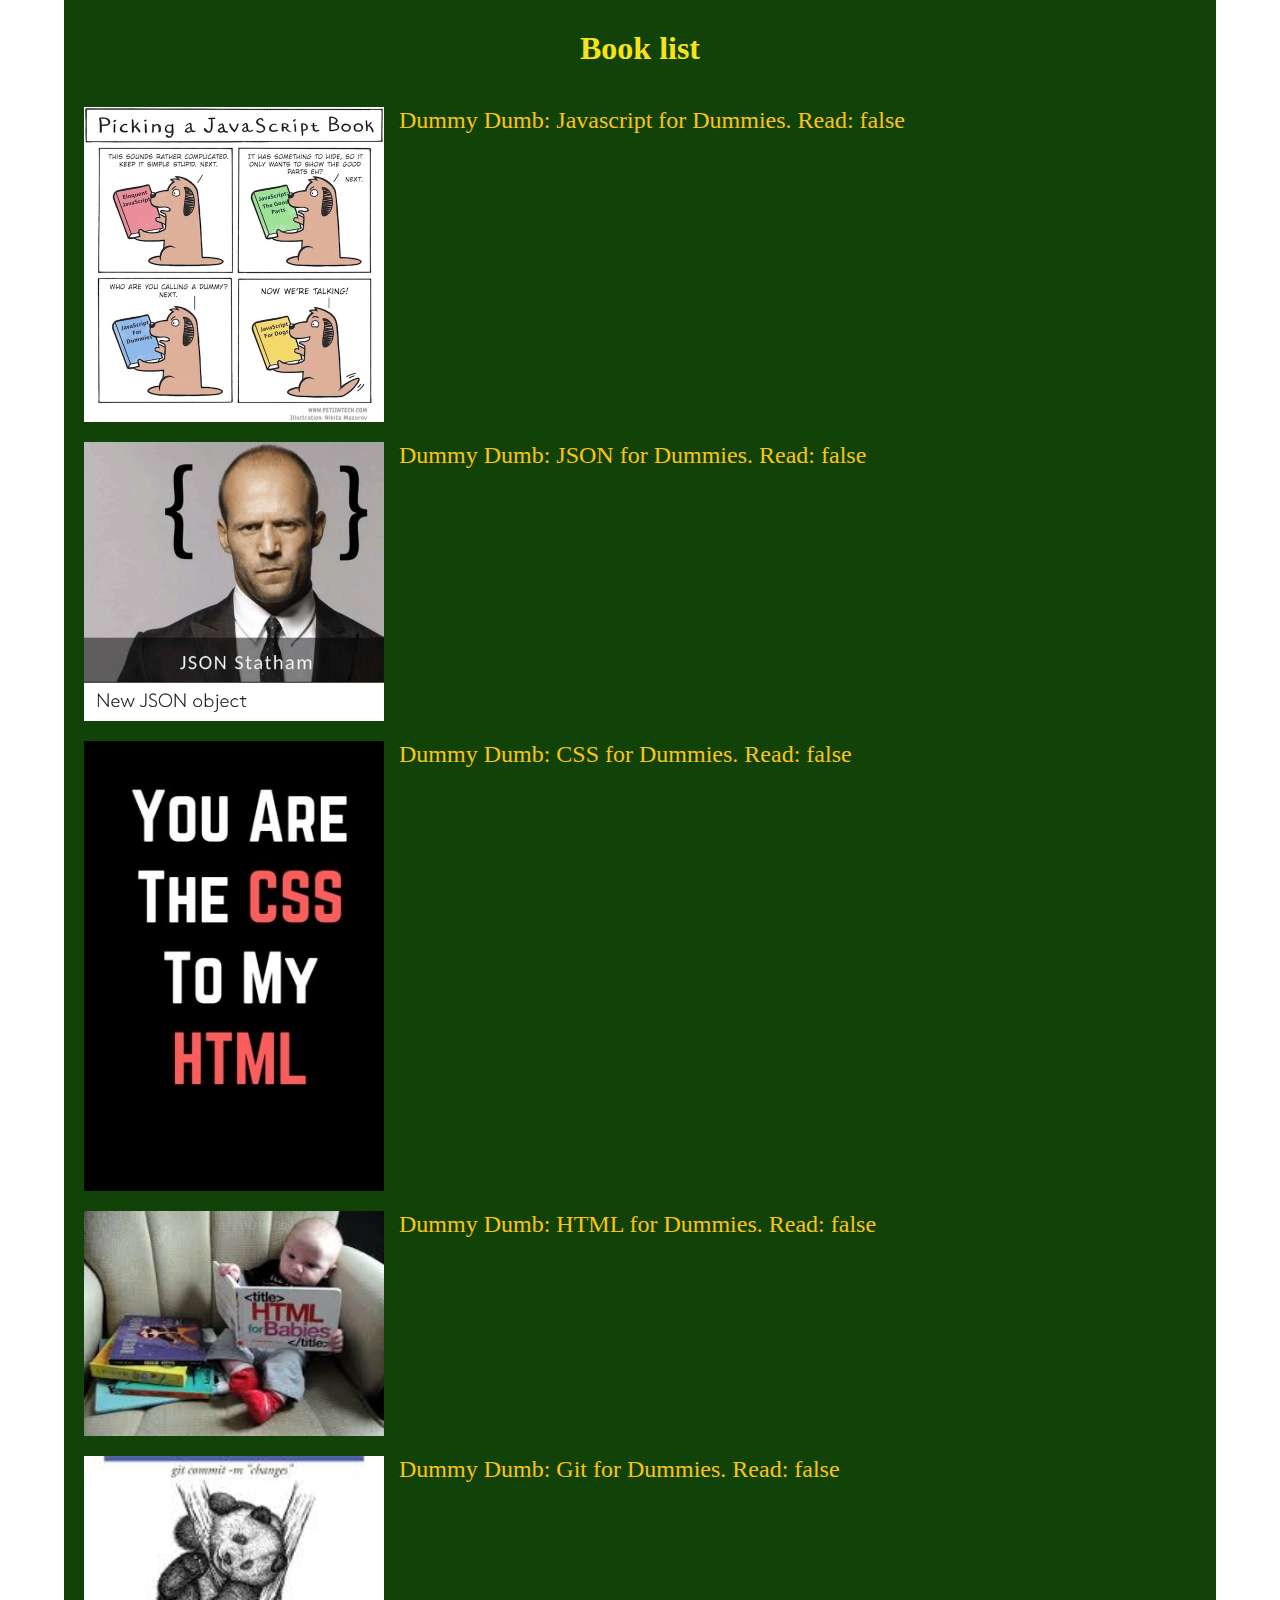
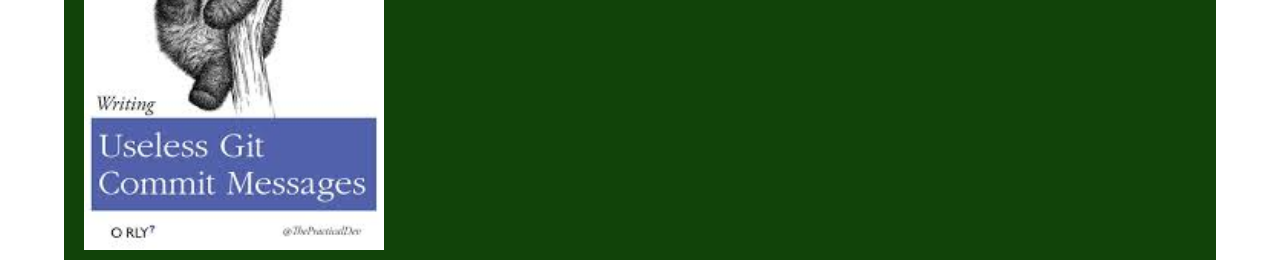
<file: Alexander/advanced/index.html>
<!DOCTYPE html>
<html lang="en">
<head>
	<meta charset="UTF-8">
	<title>Document</title>
	<link rel="stylesheet" type="text/css" href="style.css">
</head>
<body>
	<div id="container">
		<div id="heading">
			<h1>Book list</h1>
		</div>

		<div id="content">
			<div>
				<img src="img/js.jpg" alt="js">
				<div><p>text</p></div>
			</div>
			<div>
				<img src="img/json.png" alt="json">
				<div><p>text</p></div>
			</div>
			<div>
				<img src="img/css.jpg" alt="css">
				<div><p>text</p></div>
			</div>
			<div>
				<img src="img/html.jpg" alt="html">
				<div><p>text</p></div>
			</div>
			<div>
				<img src="img/git.jpg" alt="git">
				<div><p>text</p></div>
			</div>
		</div>
	</div>

	<script src="data.json" type="text/javascript"></script>
	<script src="script.js" type="text/javascript"></script>
</body>
</html>
</file>
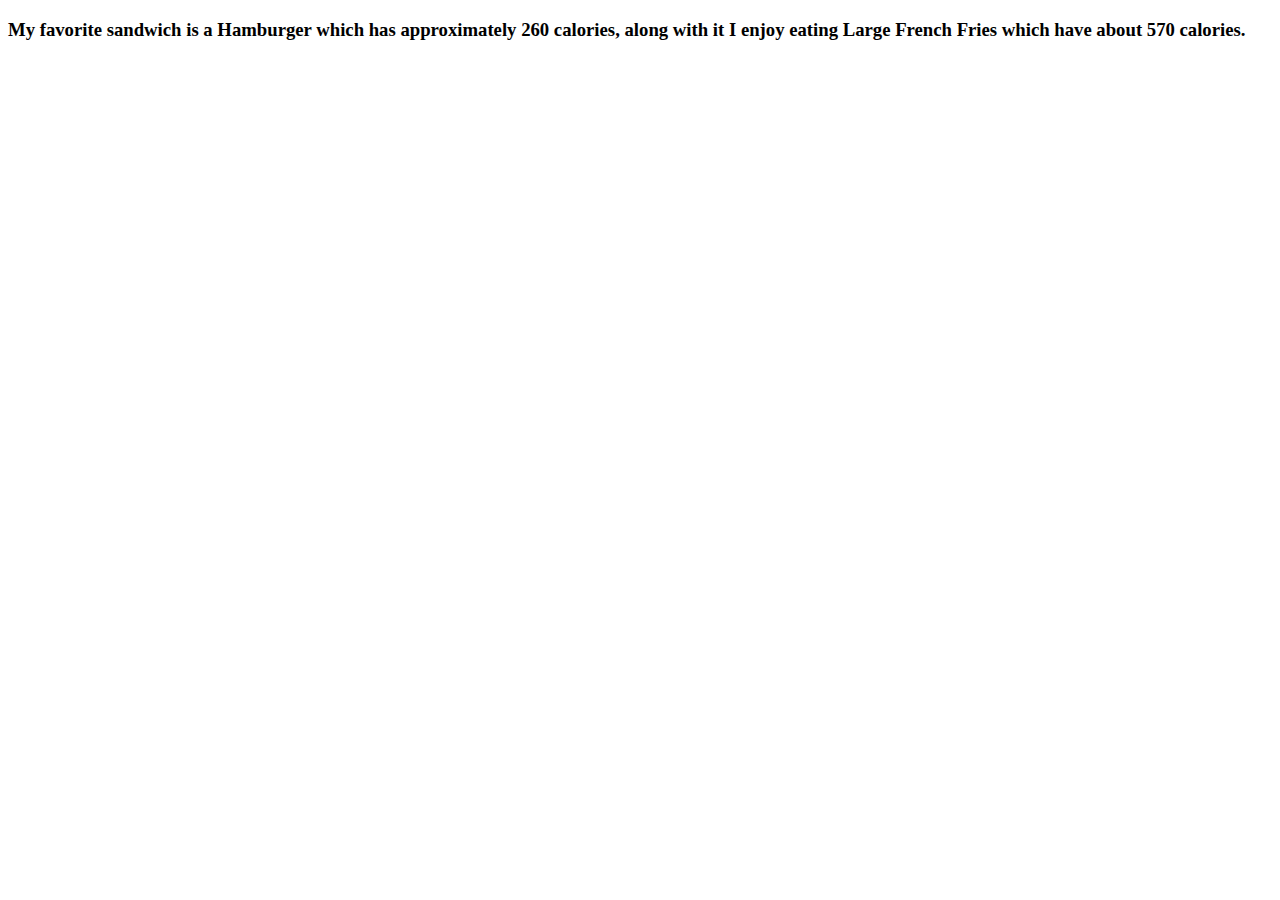
<file: Alexander/basic/index.html>
<!DOCTYPE html>
<html lang="en">
<head>
	<meta charset="UTF-8">
	<title>Document</title>
</head>
<body>
	<script>
		//json objects
		var sandwiches = { "sandwich": "Hamburger", "calories": "260" };
		var fries = { "fries_size": "Large French Fries", "calories": "570" };

		//write from json into the document
		document.write("<h3>My favorite sandwich is a " + sandwiches.sandwich + " which has approximately " + sandwiches.calories + " calories, along with it I enjoy eating " + fries.fries_size + " which have about " + fries.calories + " calories.</h3>");
	</script>
</body>
</html>
</file>
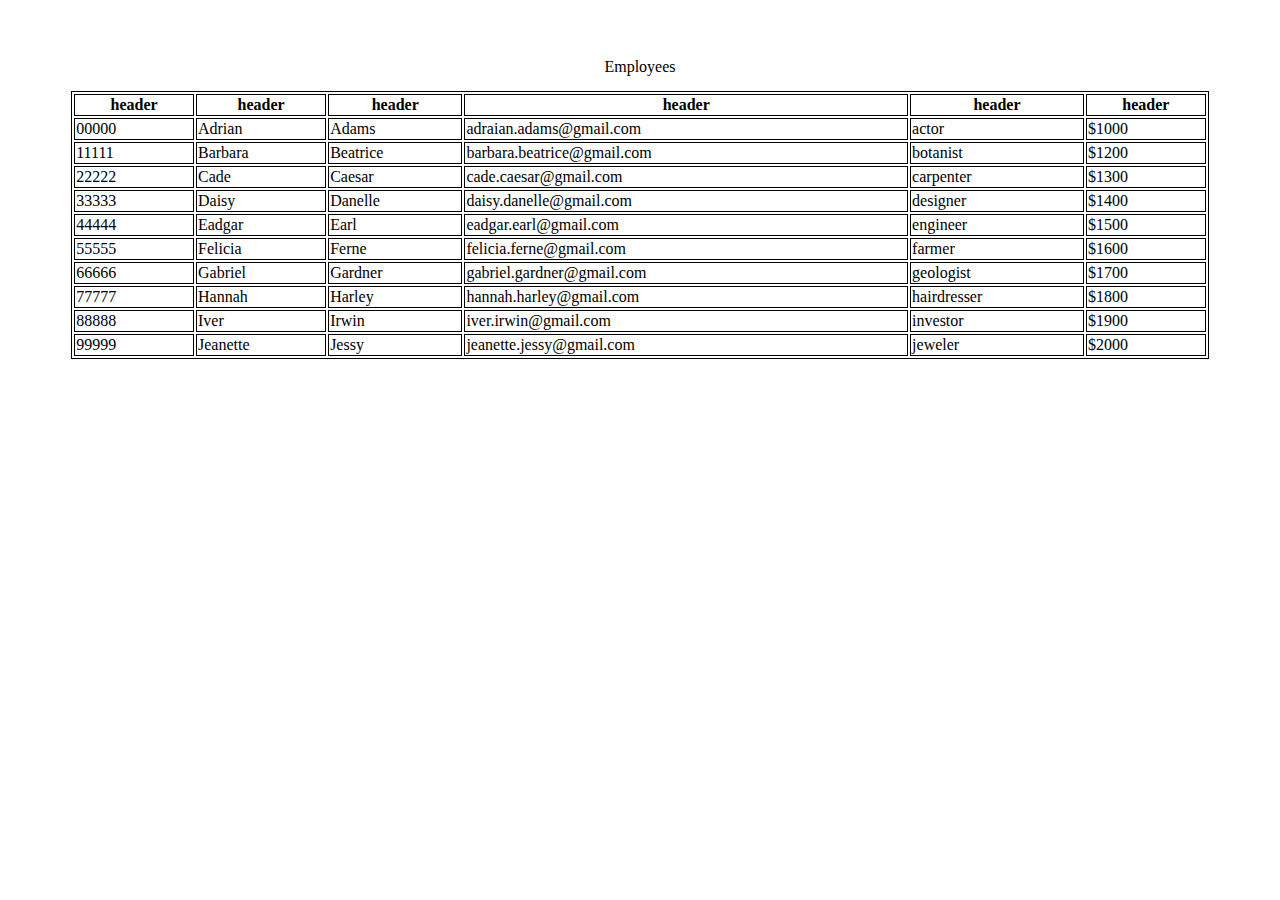
<file: Alexander/intermediate/index.html>
<!DOCTYPE html>
<html lang="en">
<head>
	<meta charset="UTF-8">
	<title>Document</title>
	<style type="text/css">
		table {
			width: 90%;
			margin: auto;
		}
		caption {
			margin: 50px 0 15px 0;
		}
		table, th, td {
  		border: 1px solid black;
}
	</style>
</head>
<body>
	<table>
		<caption>Employees</caption>
		<thead>
			<tr id="header">
				<th>header</th>
				<th>header</th>
				<th>header</th>
				<th>header</th>
				<th>header</th>
				<th>header</th>
			</tr>
		</thead>
		<tbody>
			<tr id="row1">
				<td>data</td>
				<td>data</td>
				<td>data</td>
				<td>data</td>
				<td>data</td>
				<td>data</td>
			</tr>
			<tr id="row2">
				<td>data</td>
				<td>data</td>
				<td>data</td>
				<td>data</td>
				<td>data</td>
				<td>data</td>
			</tr>
			<tr id="row3">
				<td>data</td>
				<td>data</td>
				<td>data</td>
				<td>data</td>
				<td>data</td>
				<td>data</td>
			</tr>
			<tr id="row4">
				<td>data</td>
				<td>data</td>
				<td>data</td>
				<td>data</td>
				<td>data</td>
				<td>data</td>
			</tr>
			<tr id="row5">
				<td>data</td>
				<td>data</td>
				<td>data</td>
				<td>data</td>
				<td>data</td>
				<td>data</td>
			</tr>
			<tr id="row6">
				<td>data</td>
				<td>data</td>
				<td>data</td>
				<td>data</td>
				<td>data</td>
				<td>data</td>
			</tr>
			<tr id="row7">
				<td>data</td>
				<td>data</td>
				<td>data</td>
				<td>data</td>
				<td>data</td>
				<td>data</td>
			</tr>
			<tr id="row8">
				<td>data</td>
				<td>data</td>
				<td>data</td>
				<td>data</td>
				<td>data</td>
				<td>data</td>
			</tr>
			<tr id="row9">
				<td>data</td>
				<td>data</td>
				<td>data</td>
				<td>data</td>
				<td>data</td>
				<td>data</td>
			</tr>
			<tr id="row10">
				<td>data</td>
				<td>data</td>
				<td>data</td>
				<td>data</td>
				<td>data</td>
				<td>data</td>
			</tr>
		</tbody>
	</table>
	
	<script>
		var employees = [
			{
			"unique_iD": "00000",
			"first_name": "Adrian",
			"last_name": "Adams",
			"email_address": "adraian.adams@gmail.com",
			"job_title": "actor",
			"salary": "$1000"
			},
			{
			"unique_iD": "11111",
			"first_name": "Barbara",
			"last_name": "Beatrice",
			"email_address": "barbara.beatrice@gmail.com",
			"job_title": "botanist",
			"salary": "$1200"
			},
			{
			"unique_iD": "22222",
			"first_name": "Cade",
			"last_name": "Caesar",
			"email_address": "cade.caesar@gmail.com",
			"job_title": "carpenter",
			"salary": "$1300"
			},
			{
			"unique_iD": "33333",
			"first_name": "Daisy",
			"last_name": "Danelle",
			"email_address": "daisy.danelle@gmail.com",
			"job_title": "designer",
			"salary": "$1400"
			},
			{
			"unique_iD": "44444",
			"first_name": "Eadgar",
			"last_name": "Earl",
			"email_address": "eadgar.earl@gmail.com",
			"job_title": "engineer",
			"salary": "$1500"
			},
			{
			"unique_iD": "55555",
			"first_name": "Felicia",
			"last_name": "Ferne",
			"email_address": "felicia.ferne@gmail.com",
			"job_title": "farmer",
			"salary": "$1600"
			},
			{
			"unique_iD": "66666",
			"first_name": "Gabriel",
			"last_name": "Gardner",
			"email_address": "gabriel.gardner@gmail.com",
			"job_title": "geologist",
			"salary": "$1700"
			},
			{
			"unique_iD": "77777",
			"first_name": "Hannah",
			"last_name": "Harley",
			"email_address": "hannah.harley@gmail.com",
			"job_title": "hairdresser",
			"salary": "$1800"
			},
			{
			"unique_iD": "88888",
			"first_name": "Iver",
			"last_name": "Irwin",
			"email_address": "iver.irwin@gmail.com",
			"job_title": "investor",
			"salary": "$1900"
			},
			{
			"unique_iD": "99999",
			"first_name": "Jeanette",
			"last_name": "Jessy",
			"email_address": "jeanette.jessy@gmail.com",
			"job_title": "jeweler",
			"salary": "$2000"
			}
		];

		var tbody = document.getElementsByTagName("tbody")[0];
		for (i = 0; i < employees.length; i++) {
			tbody.children[i].children[0].innerHTML = employees[i].unique_iD;
			tbody.children[i].children[1].innerHTML = employees[i].first_name;
			tbody.children[i].children[2].innerHTML = employees[i].last_name;
			tbody.children[i].children[3].innerHTML = employees[i].email_address;
			tbody.children[i].children[4].innerHTML = employees[i].job_title;
			tbody.children[i].children[5].innerHTML = employees[i].salary;
		};
	</script>
</body>
</html>
</file>
<file: Alexander/advanced/style.css>
* {
	margin: 0;
	padding: 0;
}
#container {
	width: 90%;
	margin: auto;
	background-color: #114309;
	color: #FBC317;
}
#heading {
	text-align: center;
	color: #F9E318;
}
#heading h1 {
	padding: 30px;
}
#content > div {
	display: flex;
	padding: 10px 20px;
}
#content > div > img {
	width: 300px;
	height: auto;
}
#content > div > div {
	padding: 0 15px;
	font-size: 1.5em;
}
</file>
